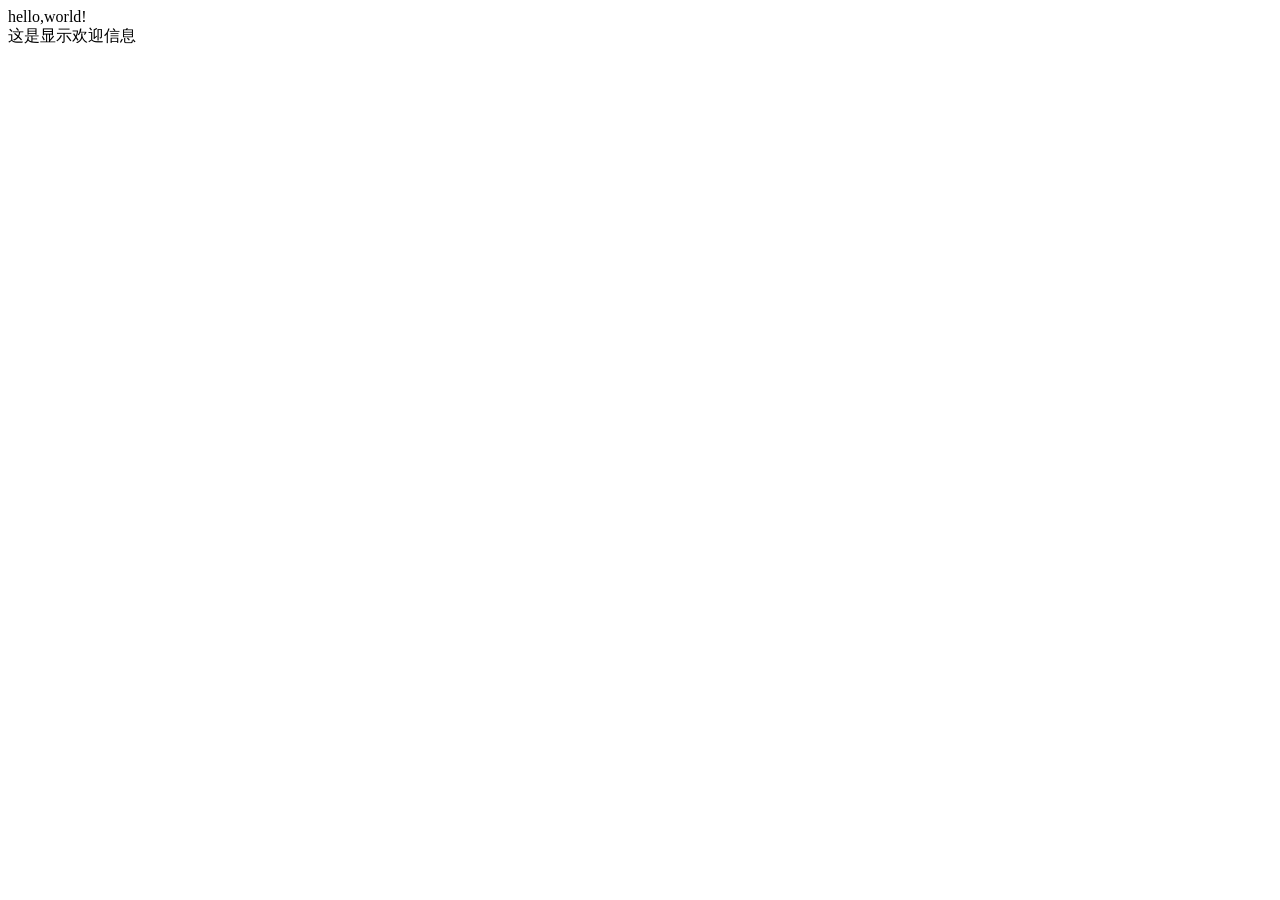
<file: src/main/resources/templates/views/index.html>
<!DOCTYPE html>
<html  xmlns:th="http://www.thymeleaf.org" >
<head>
<meta charset="UTF-8"/>
<title>Title</title>
</head>
<body>
       hello,world!
       <div th:text="${hello}">这是显示欢迎信息</div>
</body>
</html>
</file>
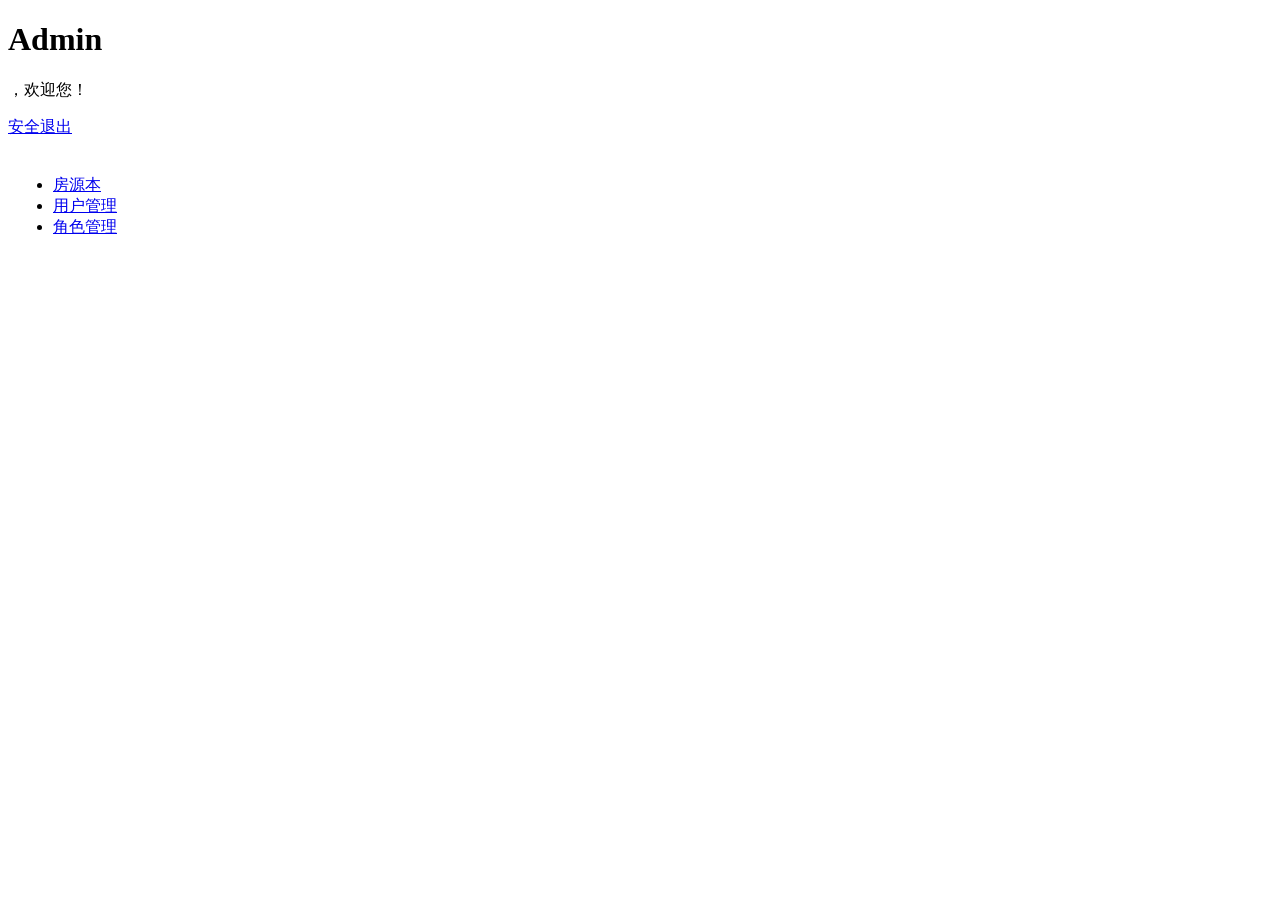
<file: src/main/resources/templates/views/admin.html>
<!DOCTYPE html>
<html>
<head xmlns:th="http://www.thymeleaf.org">
<meta http-equiv="Content-Type" content="text/html; charset=utf-8" />
<meta name="copyright" content="All Rights Reserved, Copyright (C) 2013, Wuyeguo, Ltd." />
<title>德玛西亚</title>
<script th:replace="~{common/head::static}"></script>
</head>
<body class="easyui-layout">
	<!-- begin of header -->
	<div class="wu-header" data-options="region:'north',border:false,split:true">
    	<div class="wu-header-left">
        	<h1>Admin</h1>
        </div>
        <div class="wu-header-right">
        	<p><strong th:text="${session.loginUser==null?'':session.loginUser.realName}" class="easyui-tooltip" title="2条未读消息" ></strong>，欢迎您！</p>
            <p><a href="unLogin.htm">安全退出</a></p>
        </div>
    </div>
    <!-- end of header -->
    <!-- begin of sidebar -->
	<div class="wu-sidebar" data-options="region:'west',split:true,border:true,title:'导航菜单'"> 
    	<div class="easyui-accordion" data-options="border:false,fit:true"> 
        	<div title="快捷菜单" data-options="iconCls:'icon-application-cascade'" style="padding:5px;">  	
    			<ul class="easyui-tree wu-side-tree">
                	<li iconCls="icon-chart-organisation"><a href="javascript:void(0)" data-icon="icon-chart-organisation" data-link="getRoomInfoPage.htm" iframe="0">房源本</a></li>
                    <li iconCls="icon-users"><a href="javascript:void(0)" data-icon="icon-users" data-link="temp/BeiFen.html" iframe="0">用户管理</a></li>
                    <li iconCls="icon-user-group"><a href="javascript:void(0)" data-icon="icon-user-group" data-link="temp/layout-3.html" iframe="0">角色管理</a></li>
                </ul>
            </div>
        </div>
    </div>	
    <!-- end of sidebar -->    
    <!-- begin of main -->
    <div class="wu-main" data-options="region:'center'">
        <div id="wu-tabs" class="easyui-tabs" data-options="border:false,fit:true">  
            <div title="首页" data-options="href:'',closable:false,iconCls:'icon-tip',cls:'pd3'"></div>
        </div>
    </div>
    <!-- end of main --> 
    <!-- begin of footer -->
	<div class="wu-footer" data-options="region:'south',border:true,split:true">
    	
    </div>
    <!-- end of footer -->  
    <script type="text/javascript">
		$(function(){
			$('.wu-side-tree a').bind("click",function(){
				var title = $(this).text();
				var url = $(this).attr('data-link');
				var iconCls = $(this).attr('data-icon');
				var iframe = $(this).attr('iframe')==1?true:false;
				
				addTab(title,url,iconCls,iframe);
			});	
		})
		
		/**
		* Name 载入树形菜单 
		*/
		$('#wu-side-tree').tree({
			url:'temp/menu.php',
			cache:false,
			onClick:function(node){
				var url = node.attributes['url'];
				if(url==null || url == ""){
					return false;
				}
				else{
					addTab(node.text, url, '', node.attributes['iframe']);
				}
			}
		});
		
		/**
		* Name 选项卡初始化
		*/
/* 		$('#wu-tabs').tabs({
			tools:[{
				iconCls:'icon-reload',
				border:false,
				handler:function(){
					$('#wu-datagrid').datagrid('reload');
				}
			}]
		});
 */			
		/**
		* Name 添加菜单选项
		* Param title 名称
		* Param href 链接
		* Param iconCls 图标样式
		* Param iframe 链接跳转方式（true为iframe，false为href）
		*/	
		function addTab(title, href, iconCls, iframe){
			var tabPanel = $('#wu-tabs');
			if(!tabPanel.tabs('exists',title)){
				var content = '<iframe scrolling="auto" frameborder="0"  src="/'+ href +'" style="width:100%;height:100%;"></iframe>';
				if(iframe){
					tabPanel.tabs('add',{
						title:title,
						content:content,
						iconCls:iconCls,
						height:100,
						fit:true,
						cls:'pd3',
						closable:true
					});
				}
				else{
					tabPanel.tabs('add',{
						title:title,
						href:href,
						iconCls:iconCls,
						fit:true,
						cls:'pd3',
						closable:true
					});
				}
			}
			else
			{
				tabPanel.tabs('select',title);
			}
		}
		/**
		* Name 移除菜单选项
		*/
		function removeTab(){
			var tabPanel = $('#wu-tabs');
			var tab = tabPanel.tabs('getSelected');
			if (tab){
				var index = tabPanel.tabs('getTabIndex', tab);
				tabPanel.tabs('close', index);
			}
		}
	</script>
</body>
</html>
</file>
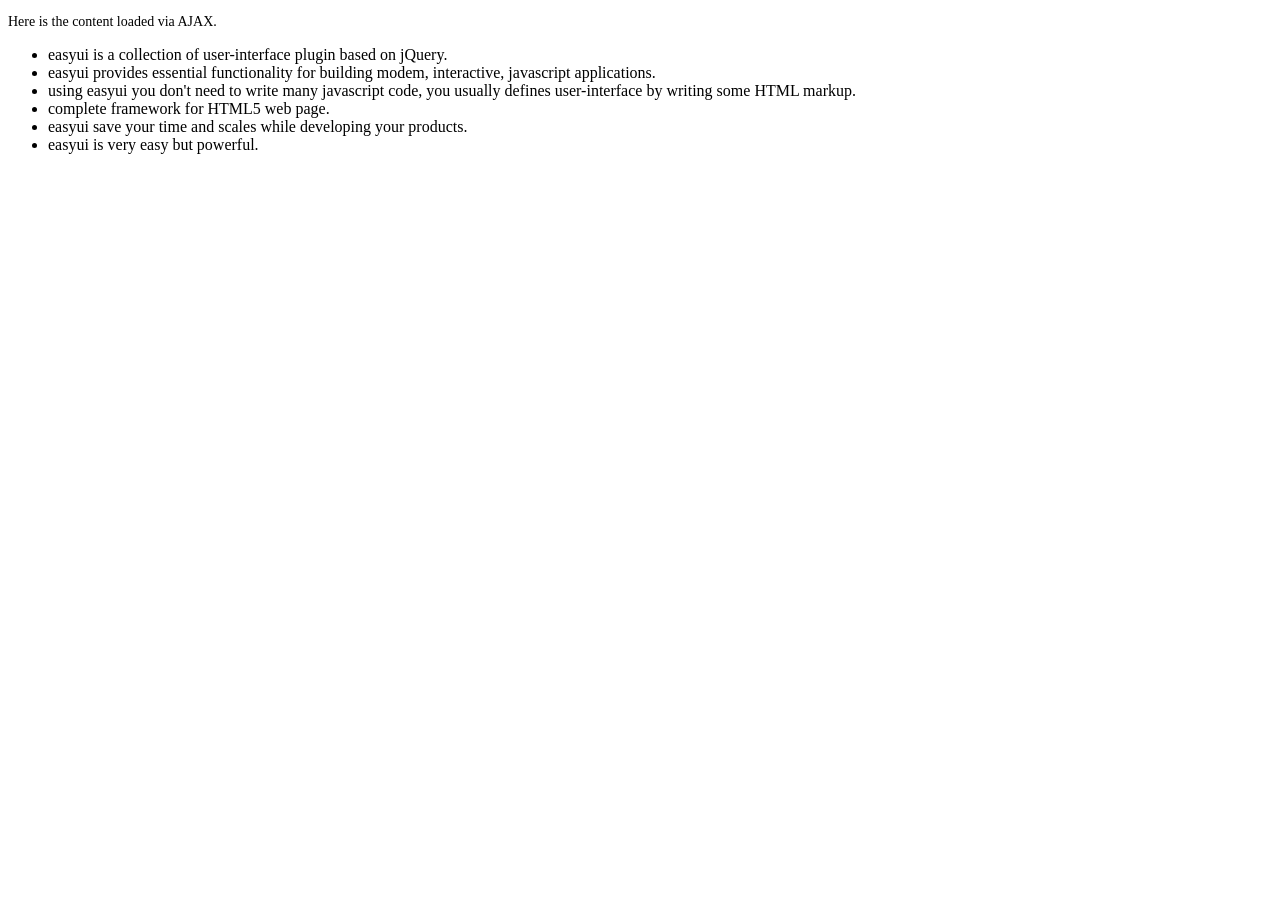
<file: src/main/resources/static/easyui/1.3.2/demo/accordion/_content.html>
<!DOCTYPE html>
<html>
<head>
	<meta charset="UTF-8">
	<title>AJAX Content</title>
</head>
<body>
	<p style="font-size:14px">Here is the content loaded via AJAX.</p>
	<ul>
		<li>easyui is a collection of user-interface plugin based on jQuery.</li>
		<li>easyui provides essential functionality for building modem, interactive, javascript applications.</li>
		<li>using easyui you don't need to write many javascript code, you usually defines user-interface by writing some HTML markup.</li>
		<li>complete framework for HTML5 web page.</li>
		<li>easyui save your time and scales while developing your products.</li>
		<li>easyui is very easy but powerful.</li>
	</ul>
</body>
</html>
</file>
